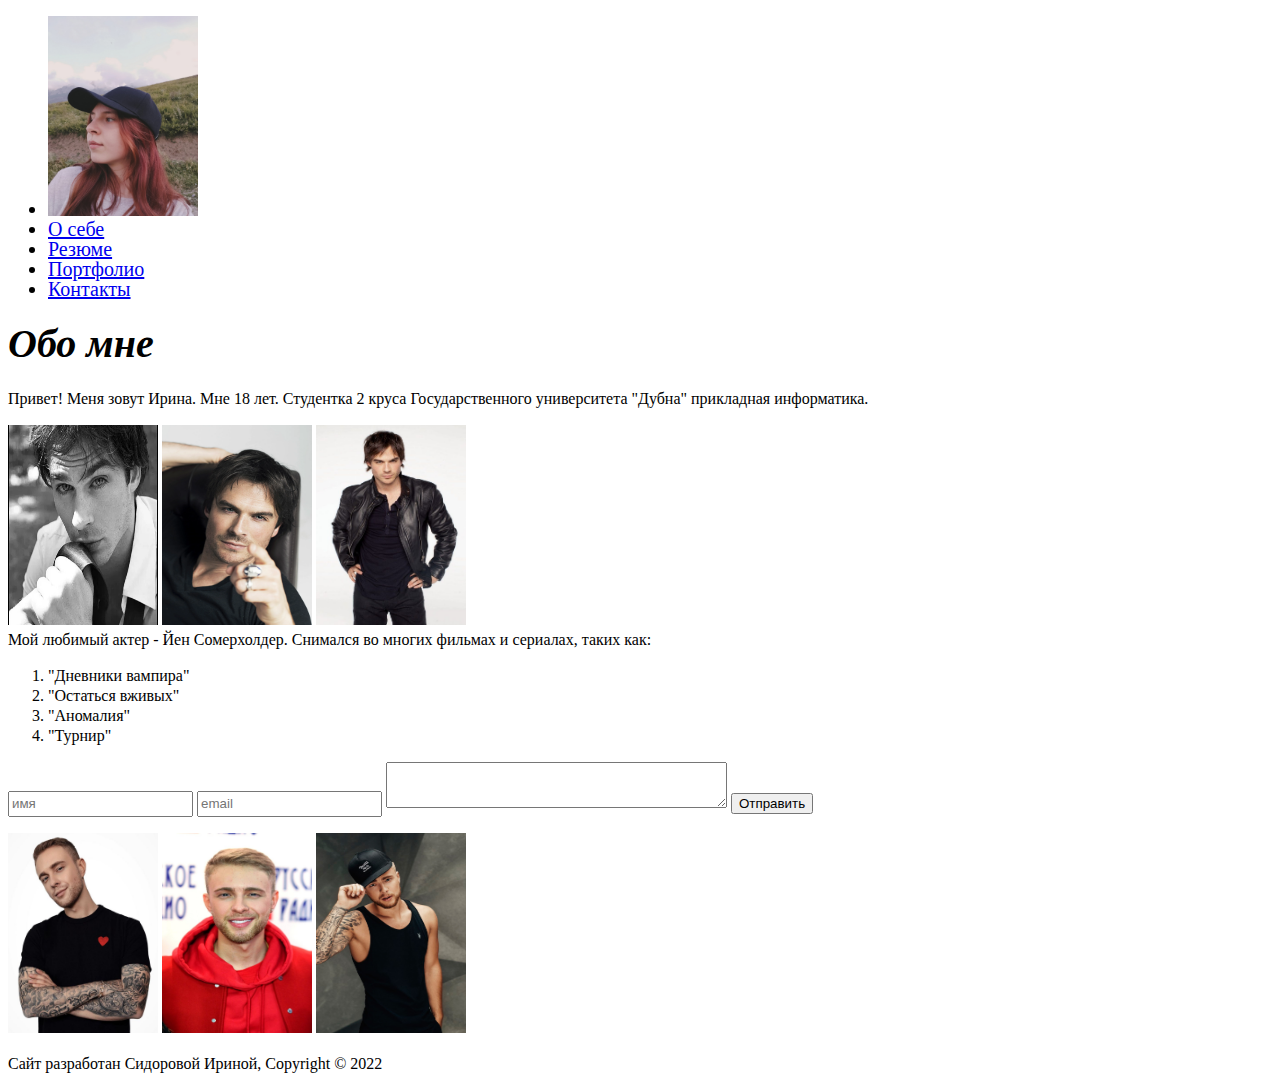
<file: DZ_1/index.html>
<!DOCTYPE html>
<html lang="zxx">
<head>
    <meta charset="UTF-8">
    <meta http-equiv="X-UA-Compatible" content="IE=edge">
    <meta name="viewport" content="width=device-width, initial-scale=1.0">
    <title>My site</title>
    <link href="./style.css" rel="stylesheet" type="text/css" />
</head>
<body>
    <ul>
        <li class="txt"><img class="kartinka" src= "./фото1.jpg"></li>
        <li class="txt"><a href ="#my">О себе</a></li>
        <li class="txt"><a href="#rez">Резюме</a></li>
        <li class="txt"><a href = "#port">Портфолио</a></li>
        <li class="txt"><a href="#credits">Контакты</a>
    </ul>
<h1>
<p class="txt1"> Обо мне</p>
</h1>
<p id = "my">Привет! Меня зовут Ирина. Мне 18 лет. Студентка 2 круса Государственного университета "Дубна" прикладная информатика.</p> 
<p> <img class="kartinka" src="./йен1.jpg"> <img class="kartinka" src="./йен2.webp"> <img class="kartinka" src="./йен3.jpg"> 
    <br>Мой любимый актер - Йен Сомерхолдер. Снимался во многих фильмах и сериалах, таких как:</p>
 <ol>
    <li>"Дневники вампира"</li>
    <li>"Остаться  вживых"</li>
    <li>"Аномалия"</li>
    <li>"Турнир"</li>
 </ol>   
<p id="rez"> <input type="text" placeholder = "имя" name ="Имя"> 
    <input type="email" placeholder = "email" name = "email" >
    <textarea name="comment" cols="40" rows="2"></textarea>
    <input name="example_button" type="button" value = "Отправить" />
 </p>
 <p id ="port"> <img class="kartinka2" src="./крид1.jpg"> <img class="kartinka2" src="./крид2.jpg"> <img class="kartinka2" src="./крид3.jpg"> 

 <p id="credits">Сайт разработан Сидоровой Ириной, Copyright &copy; 2022 </p>
</body>
</html>
</file>
<file: DZ_1/style.css>
*{line-height: 20px;}
.kartinka
{
    width: 150px;
    height: 200px;
}
.kartinka2
{
    width: 150px;
    height: 200px;
}
.txt 
{
    font-size: 20px;
}
.txt1
{
    font-size: 40px;
    font-style: oblique;
    line-height: 10px;
}
.txt2
{
    text-align:left;
    line-height: 1px;
}
</file>
